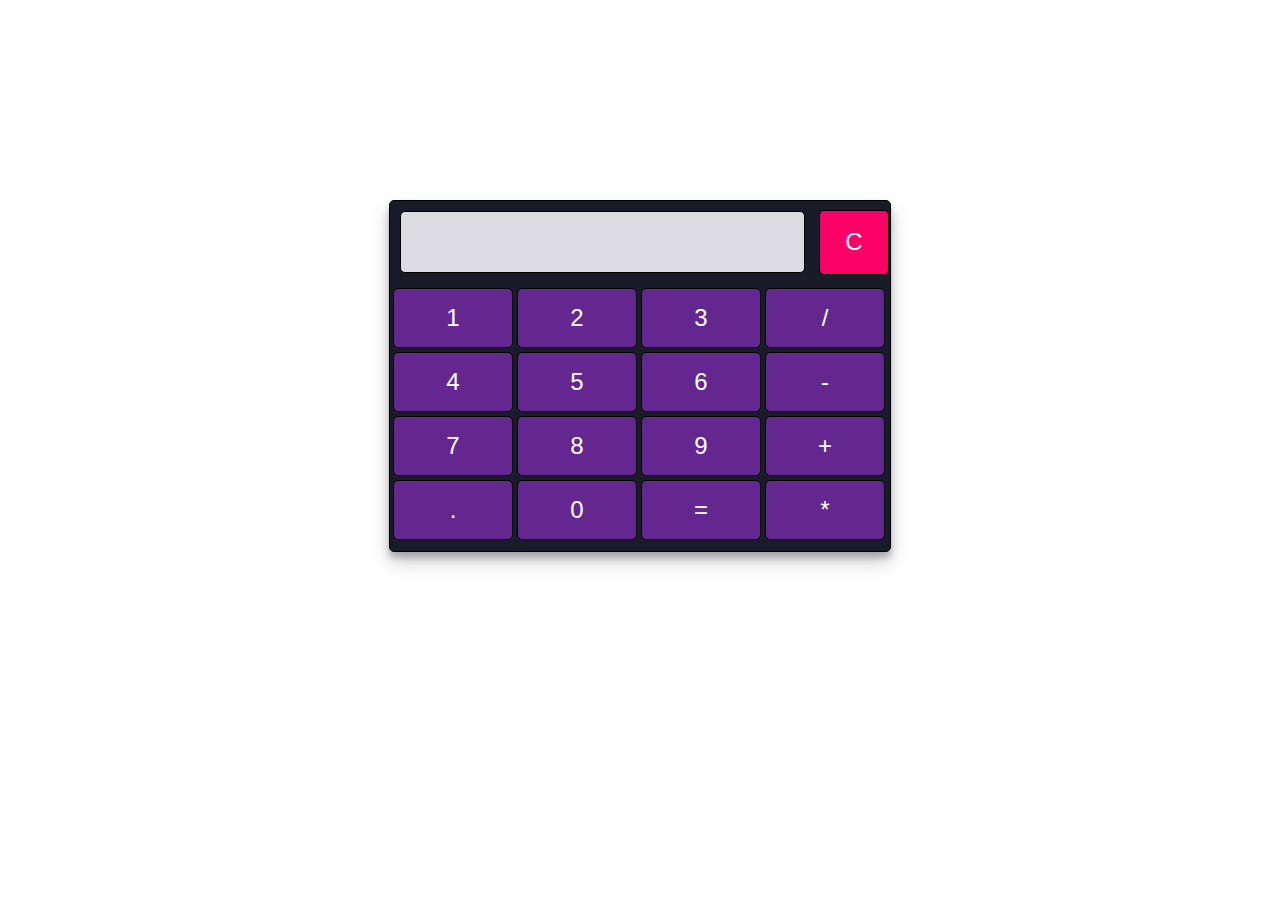
<file: xcal.html>
<!DOCTYPE html>
<html lang="en">
<head>
  <meta charset="UTF-8">
  <meta http-equiv="X-UA-Compatible" content="IE=edge">
  <meta name="viewport" content="width=device-width, initial-scale=1.0">
  <title>calculator</title>
  
  <style>
    *{
  margin:0px;
  padding:0px;
}

.calculator{
  width:500px;
  height:350px;
  margin:auto;
  border:1px solid black;  
  background-color: #191b28;
  box-shadow:rgba(0, 0, 0, 0.19) 0px 10px 20px, rgba(0, 0, 0, 0.23) 0px 6px 6px;
  margin-top:200px;
  border-radius:5px;
}
button{
  width:70px;
  height:65px;
  background-color:#fb0066;
  border:0.5px solid black;
  border-radius:5px;
  outline:none;
  color:white;
  font-size:1.5em;
}
input[type=text]{
  width:400px;
  height:60px;
  margin:10px 10px;
  background-color:#dcdbe1;
  border:0.5px solid black;
  border-radius:5px;
  outline:none;
  padding-left:3px;
  font-size:1.5em;

}
input[type=button]{
  width:120px;
  height:60px;
  margin:1px 1px;
  color:white;
  background-color: #64278f;
  border:0.5px solid black;
  border-radius:5px;
  outline:none;
  font-size:1.5em;
}

input:active[type=button]{
  background-color: #e5e5e5;
  color:black;
}

button:active{
  background-color: #e5e5e5;
  color:black;
}

input:hover[type=button]{
  background-color: #191b28;
}

button:hover{
  background-color: #191b28;
}
  </style>
</head>
<body>
  <form name="calculator" class="calculator">
    <div class="display">
      <input type="text" id="display" name="display" readonly disable>
      <button onclick="calculator.display.value=''"> C </button>
    </div>
    <div class="keys">
      <table>
        <tr>
          <tr>
  
    <td> <input type="button" value="1" onclick="calculator.display.value+='1'" /> </td>
    <td> <input type="button" value="2" onclick="calculator.display.value+='2'" /> </td>
    <td> <input type="button" value="3" onclick="calculator.display.value+='3'" /> </td>
    <td> <input type="button" value="/" onclick="calculator.display.value+='/'" /> </td>
  </tr>
  <tr>
    <td> <input type="button" value="4" onclick="calculator.display.value+='4'" /> </td>
    <td> <input type="button" value="5" onclick="calculator.display.value+='5'" /> </td>
    <td> <input type="button" value="6" onclick="calculator.display.value+='6'" /> </td>
    <td> <input type="button" value="-" onclick="calculator.display.value+='-'" /> </td>
  </tr>
  <tr>
    <td> <input type="button" value="7" onclick="calculator.display.value+='7'" /> </td>
    <td> <input type="button" value="8" onclick="calculator.display.value+='8'" /> </td>
    <td> <input type="button" value="9" onclick="calculator.display.value+='9'" /> </td>
    <td> <input type="button" value="+" onclick="calculator.display.value+='+'" /> </td>
  </tr>
  <tr>
    <td> <input type="button" value="." onclick="calculator.display.value+='.'" /> </td>
    <td> <input type="button" value="0" onclick="calculator.display.value+='0" /> </td>
 
    <td> <input type="button" value="=" onclick="calculator.display.value=eval(calculator.display.value)" /> </td>
    <td> <input type="button" value="*" onclick="calculator.display.value+='*'" /> </td>
  </tr>
      </table>
    
    </div>
  </form>
  
  <script>
    function clearScreen(){
  document.querySelector('#display').value="";
}

function display(value){  document.querySelector('#display').value  +=value;
}

function calculate(){
 let display =  document.querySelector('#display').value;
  let result = eval(display);
  document.querySelector('#display').value = result;
}


  </script>
</body>
</html>
</file>
